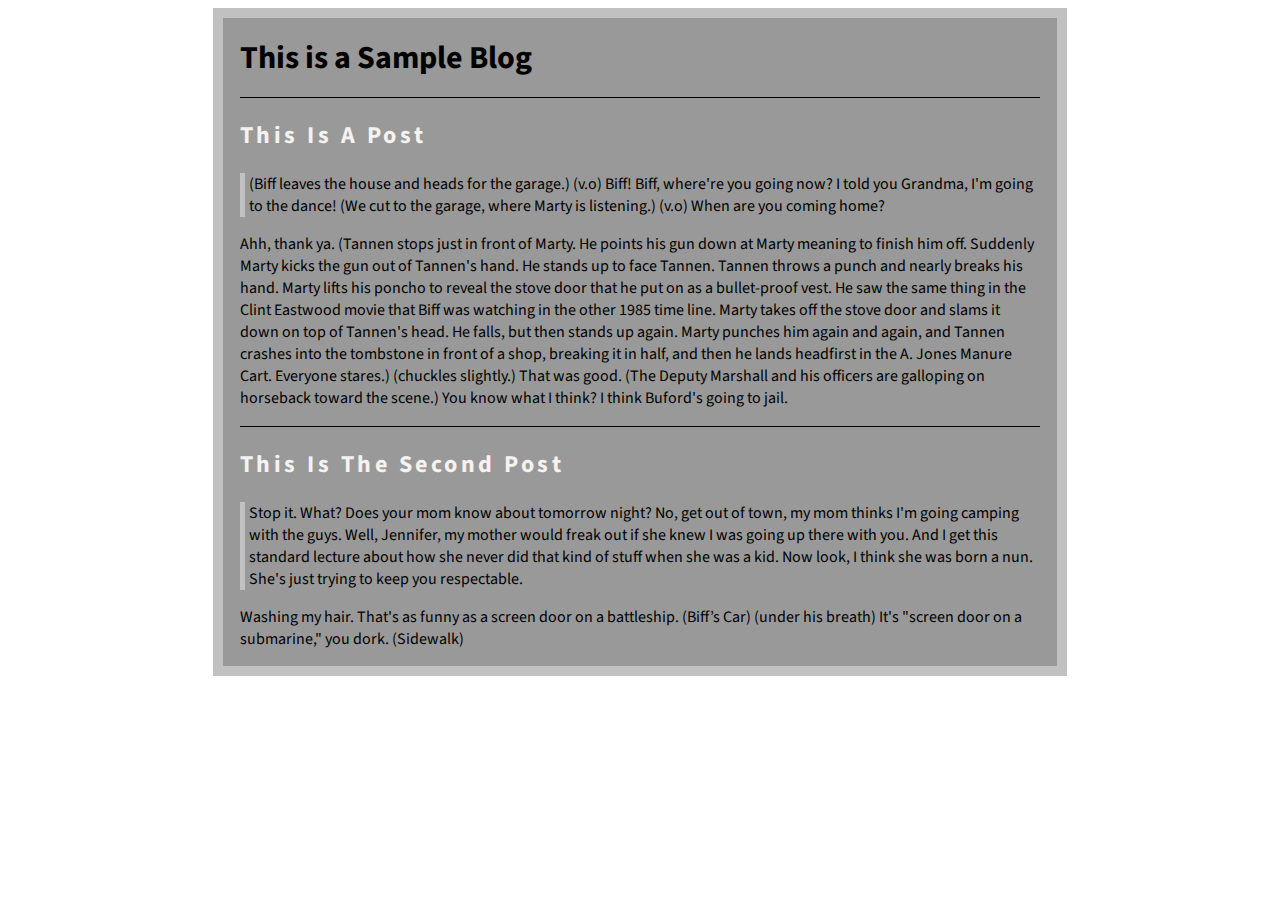
<file: blog site/index.html>
<!doctype html>

<html>
<head>
    <title>Sample BLog</title>
    <link rel="stylesheet" href="blog.css">
    <link href="https://fonts.googleapis.com/css?family=Source+Sans+Pro:400,700" rel="stylesheet">
</head>
<body>
    <div class="wrapper">
    
    <h1>This is a Sample Blog</h1>
    
    <div class="post">
    
    <h2>This is a post</h2>
    <p>(Biff leaves the house and heads for the garage.) (v.o) Biff! Biff, where're you going now? I told you Grandma, I'm going to the dance! (We cut to the garage, where Marty is listening.) (v.o) When are you coming home?</p>
    <p>Ahh, thank ya. (Tannen stops just in front of Marty. He points his gun down at Marty meaning to finish him off. Suddenly Marty kicks the gun out of Tannen's hand. He stands up to face Tannen. Tannen throws a punch and nearly breaks his hand. Marty lifts his poncho to reveal the stove door that he put on as a bullet-proof vest. He saw the same thing in the Clint Eastwood movie that Biff was watching in the other 1985 time line. Marty takes off the stove door and slams it down on top of Tannen's head. He falls, but then stands up again. Marty punches him again and again, and Tannen crashes into the tombstone in front of a shop, breaking it in half, and then he lands headfirst in the A. Jones Manure Cart. Everyone stares.) (chuckles slightly.) That was good. (The Deputy Marshall and his officers are galloping on horseback toward the scene.) You know what I think? I think Buford's going to jail.</p>
    </div>

    
    <div class="post">
    
    <h2>this is the second post</h2>
    <p>Stop it. What? Does your mom know about tomorrow night? No, get out of town, my mom thinks I'm going camping with the guys. Well, Jennifer, my mother would freak out if she knew I was going up there with you. And I get this standard lecture about how she never did that kind of stuff when she was a kid. Now look, I think she was born a nun. She's just trying to keep you respectable.</p>
    <p>Washing my hair. That's as funny as a screen door on a battleship. (Biff’s Car) (under his breath) It's "screen door on a submarine," you dork. (Sidewalk)</p>
    
    
    </div>
    
    
    
    
    
    
    </div>
    
    
</body>
</html>
</file>
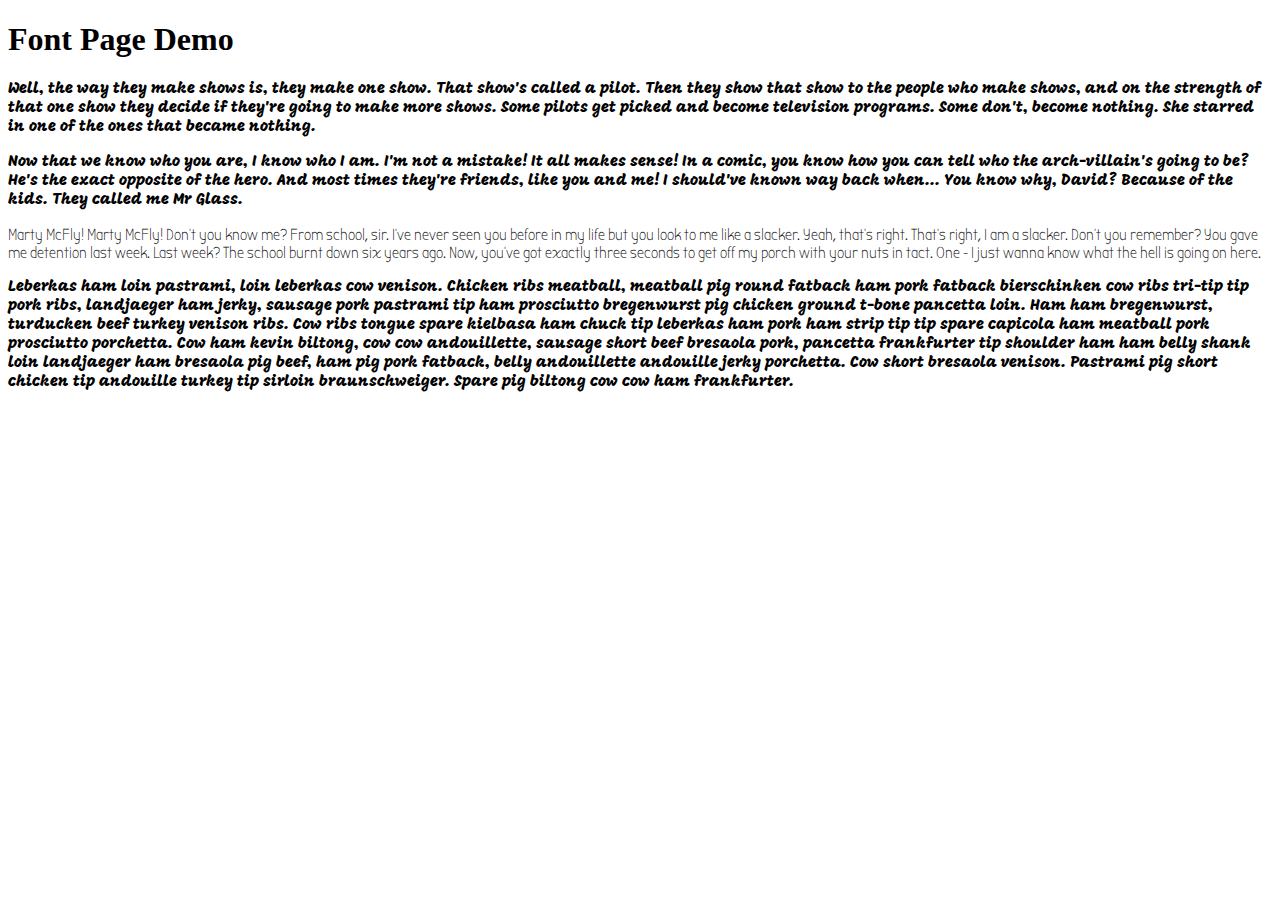
<file: FOnts/index.html>
<!DOCTYPE html>
<html>

<head>
    <title></title>
    <link rel="stylesheet" type="text/css" href="style.css">
    <link href="https://fonts.googleapis.com/css?family=Bubbler+One|Mogra" rel="stylesheet">
</head>

<body>
    <h1>Font Page Demo</h1>
    <!-- start slipsum code -->

    <p>Well, the way they make shows is, they make one show. That show's called a pilot. Then they show that show to the people who make shows, and on the strength of that one show they decide if they're going to make more shows. Some pilots get picked and become television programs. Some don't, become nothing. She starred in one of the ones that became nothing. </p>

    <p>Now that we know who you are, I know who I am. I'm not a mistake! It all makes sense! In a comic, you know how you can tell who the arch-villain's going to be? He's the exact opposite of the hero. And most times they're friends, like you and me! I should've known way back when... You know why, David? Because of the kids. They called me Mr Glass. </p>

    <!-- end slipsum code -->

    <p>Marty McFly! Marty McFly! Don't you know me? From school, sir. I've never seen you before in my life but you look to me like a slacker. Yeah, that's right. That's right, I am a slacker. Don't you remember? You gave me detention last week. Last week? The school burnt down six years ago. Now, you've got exactly three seconds to get off my porch with your nuts in tact. One - I just wanna know what the hell is going on here.</p>

    <p>Leberkas ham loin pastrami, loin leberkas cow venison. Chicken ribs meatball, meatball pig round fatback ham pork fatback bierschinken cow ribs tri-tip tip pork ribs, landjaeger ham jerky, sausage pork pastrami tip ham prosciutto bregenwurst pig chicken ground t-bone pancetta loin. Ham ham bregenwurst, turducken beef turkey venison ribs. Cow ribs tongue spare kielbasa ham chuck tip leberkas ham pork ham strip tip tip spare capicola ham meatball pork prosciutto porchetta. Cow ham kevin biltong, cow cow andouillette, sausage short beef bresaola pork, pancetta frankfurter tip shoulder ham ham belly shank loin landjaeger ham bresaola pig beef, ham pig pork fatback, belly andouillette andouille jerky porchetta. Cow short bresaola venison. Pastrami pig short chicken tip andouille turkey tip sirloin braunschweiger. Spare pig biltong cow cow ham frankfurter.</p>
</body>

</html>
</file>
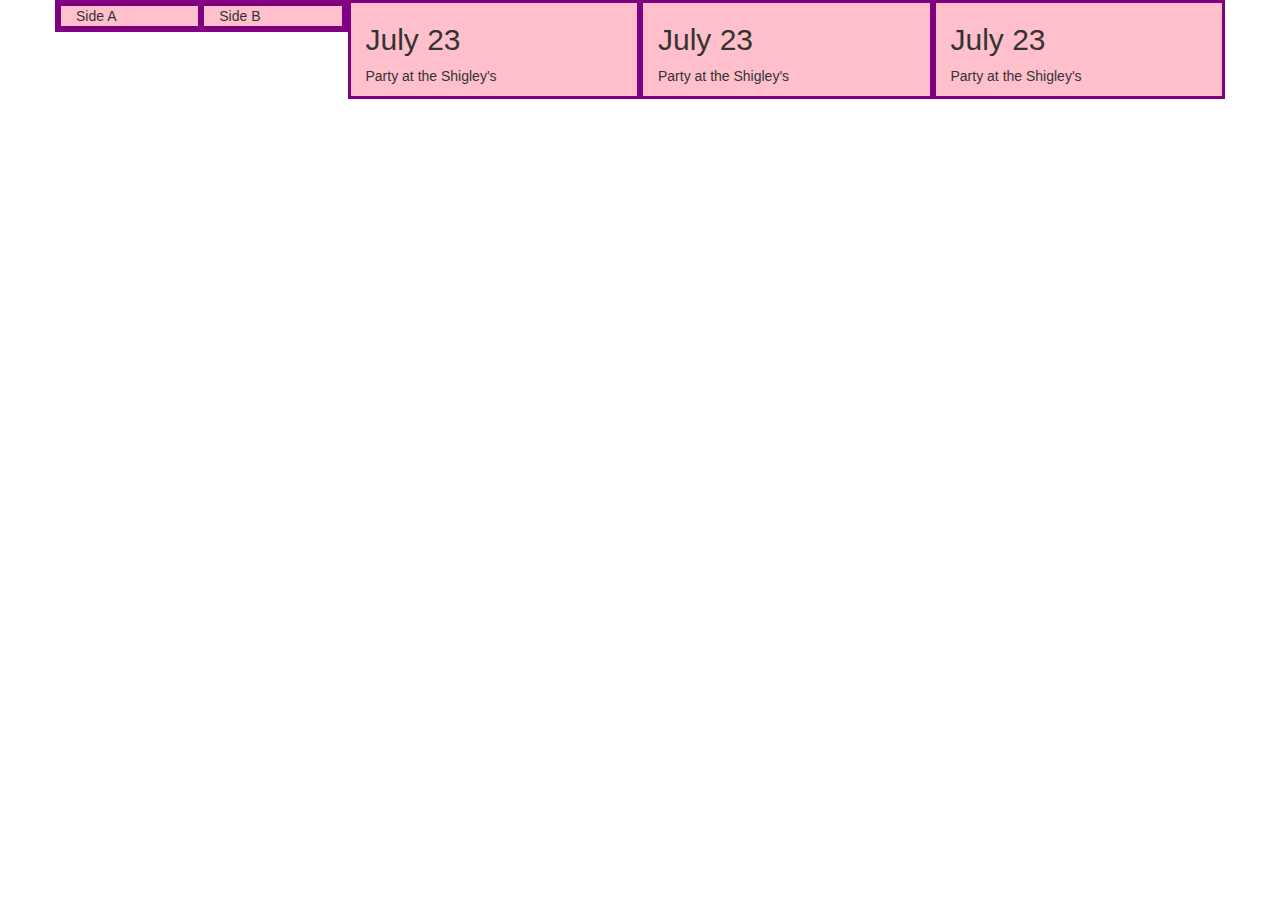
<file: Bootstrap columns/grid.html>
<! DOCTYPE HTML>
<html>
<head>
	<title></title>
	<link rel="stylesheet" type="text/css" href="https://maxcdn.bootstrapcdn.com/bootstrap/3.3.7/css/bootstrap.min.css">
    
    <style type="text/css">
        .pink{
            background: pink;
            border: 3px solid purple;
        }
    </style>
</head>
<body>
    <div class="container">
        <div class="row">
            
            <div class="col-md-3 col-sm-6 pink">
               <div class="row">
                    <div class="col-lg-6 pink">Side A</div>
                    <div class="col-lg-6 pink">Side B</div>
                
                </div>
            
            </div>
            <div class="col-md-3 col-sm-6 pink">
                <h2>July 23</h2>
                <p>Party at the Shigley's</p></div>
            <div class="col-md-3 col-sm-6 pink">
                <h2>July 23</h2>
                <p>Party at the Shigley's</p></div>
            <div class="col-md-3 col-sm-6 pink">
                <h2>July 23</h2>
                <p>Party at the Shigley's</p></div>
            
        </div>
    
    
    </div>
    
</body>

</html>
</file>
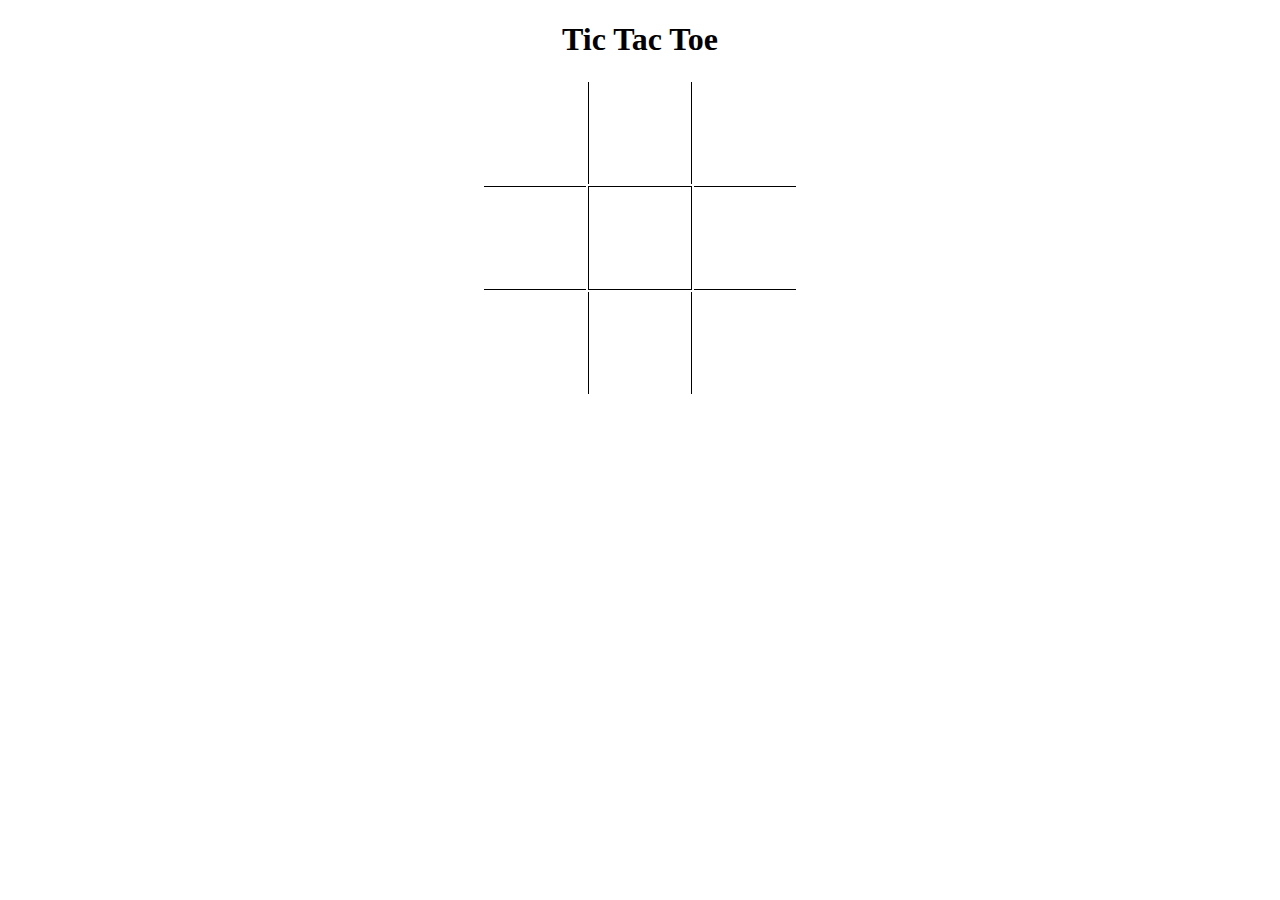
<file: tictactoe/TTT.html>
<!doctype html>

<html lang="en">

<head>
    <meta charset="utf-8">
    <title>Tic Tac Toe</title>
    <link rel="stylesheet" href="style.css">

</head>

<body>
    <h1>Tic Tac Toe</h1>
    
    <table>
        <tr>
            <td></td>
            <td class="vert"></td>
            <td></td>
        </tr>
        <tr>
            <td class="horz"></td>
            <td class="vert horz"></td>
            <td class="horz"></td>
        </tr>
        <tr>
            <td></td>
            <td class="vert"></td>
            <td></td>
        </tr>
    
    
    
    </table>
</body>

</html>
</file>
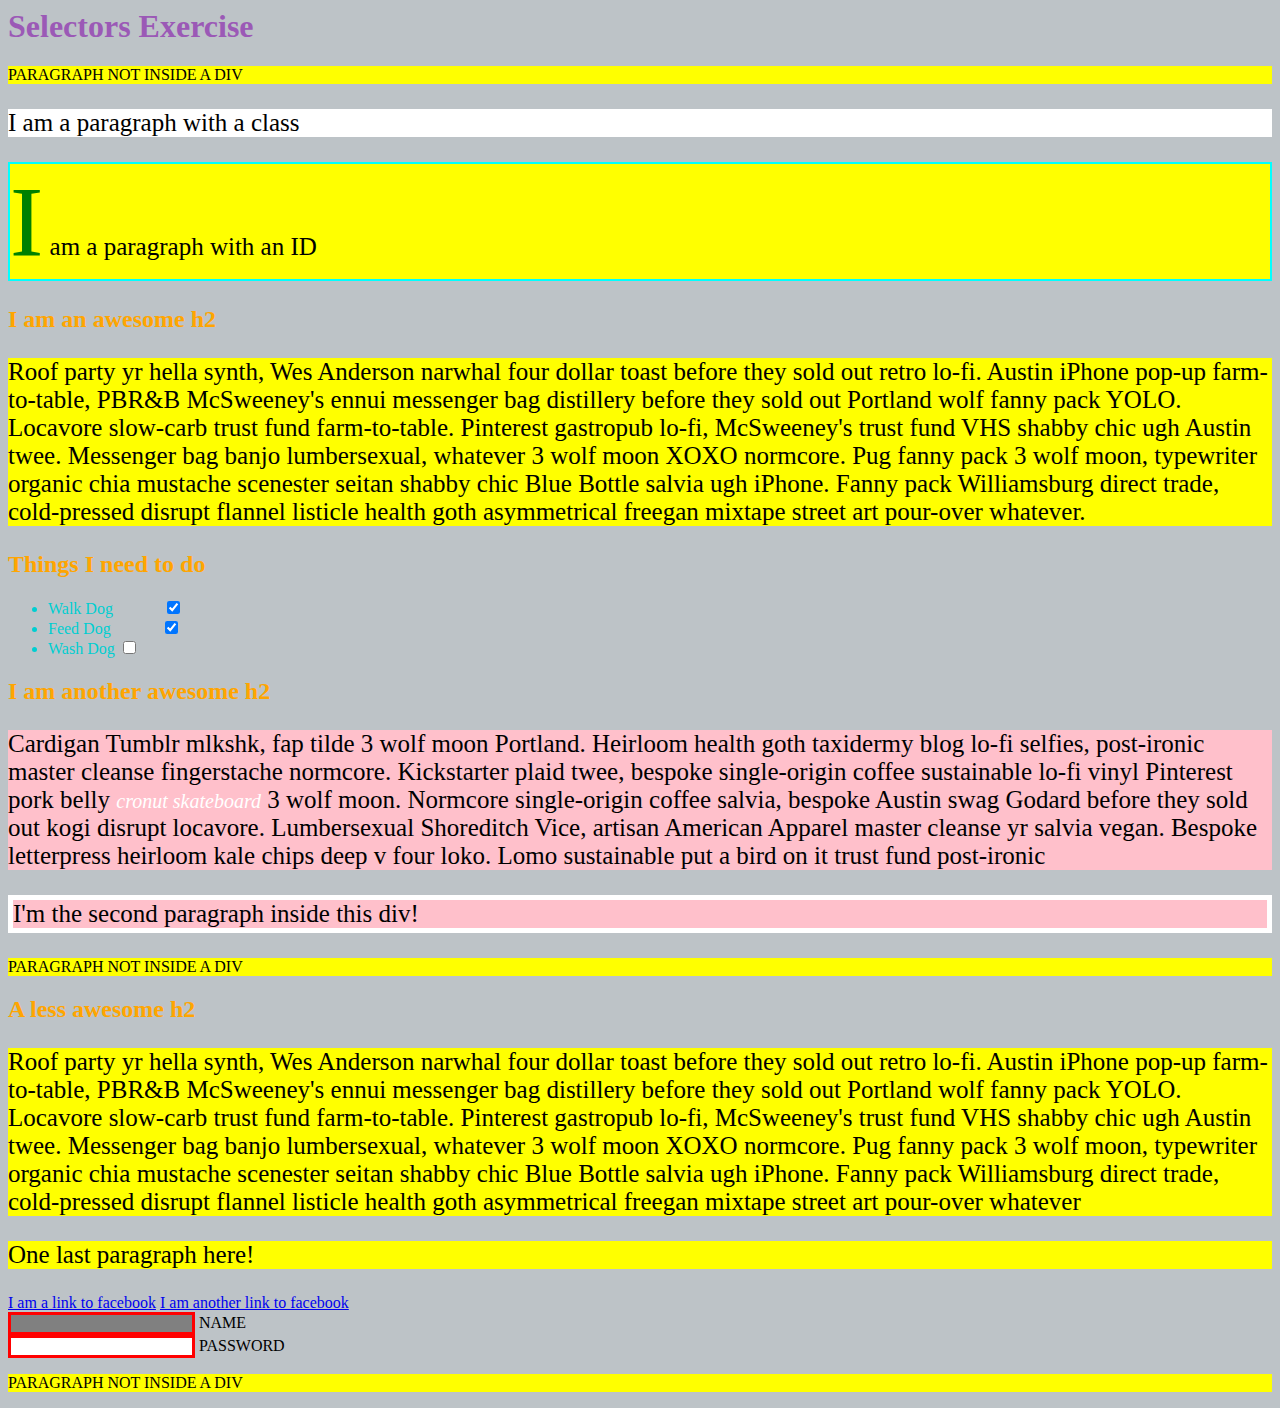
<file: CSS training/09_Selector_Exercise_Starter/selectorsExercise.html>
<html>
<head>
  <meta charset="UTF-8">
  <title>Selectors Exercise</title>
  <link rel="stylesheet" type="text/css" href="selectors.css">
</head>
<body>
  <h1>Selectors Exercise</h1>

<p>PARAGRAPH NOT INSIDE A DIV</p>

<div>
  <p class="hello">I am a paragraph with a class</p>
  <p id="special">I am a paragraph with an ID</p>

  <h2>I am an awesome h2</h2>
  
  
  <p>Roof party yr hella synth, Wes Anderson narwhal four dollar toast before they sold out retro lo-fi. Austin iPhone pop-up farm-to-table, PBR&B McSweeney's ennui messenger bag distillery before they sold out Portland wolf fanny pack YOLO. Locavore slow-carb trust fund farm-to-table. Pinterest gastropub lo-fi, McSweeney's trust fund VHS shabby chic ugh Austin twee. Messenger bag banjo lumbersexual, whatever 3 wolf moon XOXO normcore. Pug fanny pack 3 wolf moon, typewriter organic chia mustache scenester seitan shabby chic Blue Bottle salvia ugh iPhone. Fanny pack Williamsburg direct trade, cold-pressed disrupt flannel listicle health goth asymmetrical freegan mixtape street art pour-over whatever.</p>

</div>

<div>
  <h2>Things I need to do</h2>

  <ul>
    <li>Walk Dog <input type="checkbox" checked> </li>
    <li>Feed Dog <input type="checkbox" checked> </li>
    <li>Wash Dog <input type="checkbox"></li>
  </ul>
</div>

<div>
  <h2>I am another awesome h2</h2>

  <p>Cardigan Tumblr mlkshk, fap tilde 3 wolf moon Portland. Heirloom health goth taxidermy blog lo-fi selfies, post-ironic master cleanse fingerstache normcore. Kickstarter plaid twee, bespoke single-origin coffee sustainable lo-fi vinyl Pinterest pork belly <em>cronut skateboard</em> 3 wolf moon. Normcore single-origin coffee salvia, bespoke Austin swag Godard before they sold out kogi disrupt locavore. Lumbersexual Shoreditch Vice, artisan American Apparel master cleanse yr salvia vegan. Bespoke letterpress heirloom kale chips deep v four loko. Lomo sustainable put a bird on it trust fund post-ironic</p>

  <p>I'm the second paragraph inside this div!</p>
</div>

<p>PARAGRAPH NOT INSIDE A DIV</p>


<div>
  <h2>A less awesome h2</h2>

  <p>Roof party yr hella synth, Wes Anderson narwhal four dollar toast before they sold out retro lo-fi. Austin iPhone pop-up farm-to-table, PBR&B McSweeney's ennui messenger bag distillery before they sold out Portland wolf fanny pack YOLO. Locavore slow-carb trust fund farm-to-table. Pinterest gastropub lo-fi, McSweeney's trust fund VHS shabby chic ugh Austin twee. Messenger bag banjo lumbersexual, whatever 3 wolf moon XOXO normcore. Pug fanny pack 3 wolf moon, typewriter organic chia mustache scenester seitan shabby chic Blue Bottle salvia ugh iPhone. Fanny pack Williamsburg direct trade, cold-pressed disrupt flannel listicle health goth asymmetrical freegan mixtape street art pour-over whatever</p>

  <p>One last paragraph here!</p>

  <a href="http://www.facebook.com">I am a link to facebook</a>
  <a href="http://www.facebook.com">I am another link to facebook</a>
  <br>

  <input type="text" name="name" /><label> Name</label><br/>
  <input type="password" name="password" /><label> Password</label><br/>

</div>

<p>PARAGRAPH NOT INSIDE A DIV</p>

</body>
</html>
</file>
<file: blog site/blog.css>
.wrapper {
    margin: auto;
    width: 66%;
    border: 10px solid #C1C1C1;
    background-color: #999999;
    font-family: 'Source Sans Pro', sans-serif; 
}

h1{
    margin: 2%;
}

div {
    margin: 2%;
}

.post h2{
    letter-spacing: 3.5px;
    text-transform: capitalize;
    color: #F5F2F0;
}

.post{
    border-top: 1px solid black;
}

.post p:nth-of-type(1){
    border-left: 5px solid #C1C1C1;
    padding-left: 4px;
}
</file>
<file: FOnts/style.css>
p:nth-of-type(3){
    font-family: Bubbler One;
}

p {
    font-family: Mogra;
}
</file>
<file: tictactoe/style.css>
h1 {
    text-align: center;
}

.vert {
    border-left: 1px solid black;
    border-right: 1px solid black;
}

.horz {
    border-top: 1px solid black;
    border-bottom: 1px solid black;
}

td {
    width: 100px;
    height: 100px;
}

table {
    margin: auto;
}
</file>
<file: CSS training/09_Selector_Exercise_Starter/selectors.css>
/* Style the HTML elements according to the following instructions. 
DO NOT ALTER THE EXISTING HTML TO DO THIS.  WRITE ONLY CSS!

/* Give the <body> element a background of #bdc3c7*/
body {
    background: #bdc3c7;
}

/* Make the <h1> element #9b59b6*/

h1 {
    color: #9b59b6;
}


/* Make all <h2> elements orange */

h2{
    color: orange;
}


/* Make all <li> elements blue(pick your own hexadecimal blue)*/ 

li{
    color: #00ced1;
}


/*Change the background on every paragraph to be yellow*/

p{
    background: yellow;
}


/*Make all inputs have a 3px red border*/

input {
    border: 3px solid red;7
}


/* Give everything with the class 'hello' a white background*/
.hello {
    background: white;
}


/* Give the element with id 'special' a 2px solid blue border(pick your own rgb blue)*/
#special {
    border: 2px solid aqua;
}


/*Make all the <p>'s that are nested inside of divs 25px font(font-size: 25px)*/

div p {
    font-size: 25px;
}


/*Make only inputs with type 'text' have a gray background*/
input[type="text"]{
    background: gray;
}


/* Give both <p>'s inside the 3rd <div> a pink background*/
div:nth-of-type(3) > P{
    background: pink;
}


/* Give the 2nd <p> inside the 3rd <div> a 5px white border*/
div:nth-of-type(3) > P:nth-of-type(2){
    border: 5px solid white;
}



/* Make the <em> in the 3rd <div> element white and 20px font(font-size:20px)*/

div:nth-of-type(3) em {
    color: white;
    font-size: 20px;
}

/*BONUS CHALLENGES*/
/*You may need to research some other selectors and properties*/

/*Make all "checked" checkboxes have a left margin of 50px(margin-left: 50px)*/
input:checked {
    margin-left: 50px;
}


/* Make the <label> elements all UPPERCASE without changing the HTML(definitely look this one up*/
label{
    text-transform: uppercase;
}

/*Make the first letter of the element with id 'special' green and 100px font size(font-size: 100)*/
#special::first-letter{
    color: green;
    font-size: 100px;
}

/*Make the <h1> element's color change to blue when hovered over */
h1:hover {
    color: blue;
}


/*Make the <a> element's that have been visited gray */
a:visited {
    color: gray;
}
</file>
